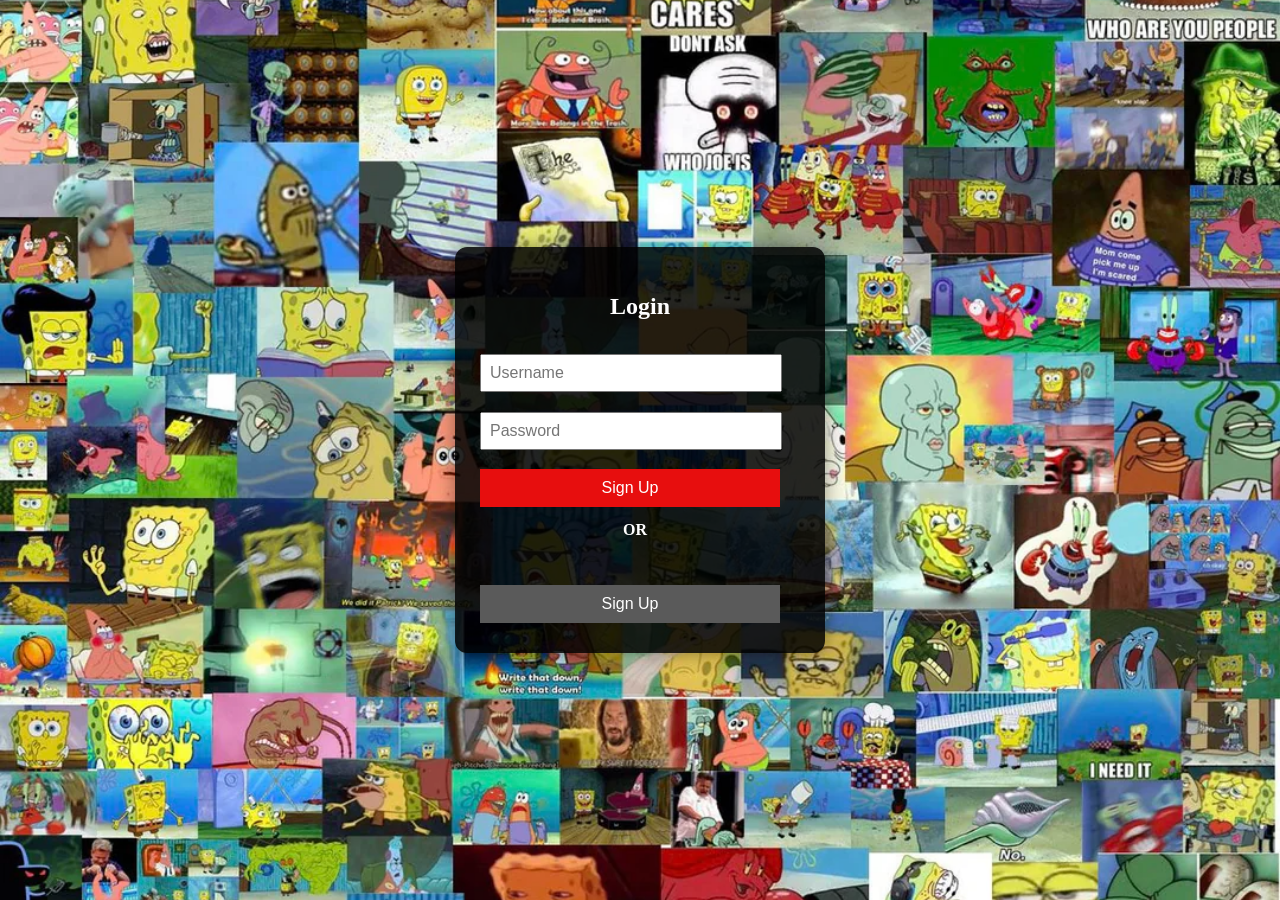
<file: index.html>
<!DOCTYPE html>
<html lang="en">
<head>
    <link rel="stylesheet" href="../cssfolder/index.css">
<link rel="stylesheet" href="../cssfolder/buttons.css">
    
    <meta charset="UTF-8">
    <meta name="viewport" content="width=device-width, initial-scale=1.0">
    <title>Login</title>
</head>
<body>
    
<div id="login-container">


    <h1>Login</h1>

    

        <form action="profiles.html">
        <div id="input-container">

        <input type="text" class="login-input" id="username" placeholder="Username"><br>
        <input type="password" class="login-input" id="password" placeholder="Password"><br>

    </div>

       <button class="general_button" type="button" onclick="window.location.href='profiles.html'">
        Sign Up
        </button>
    </form>
   <div id="or">OR</div> <br>

    <button id="signupbutton" type="button" onclick="window.location.href='signup.html'">
       Sign Up
    </button>
    

</div>




    
</body>
</html>
</file>
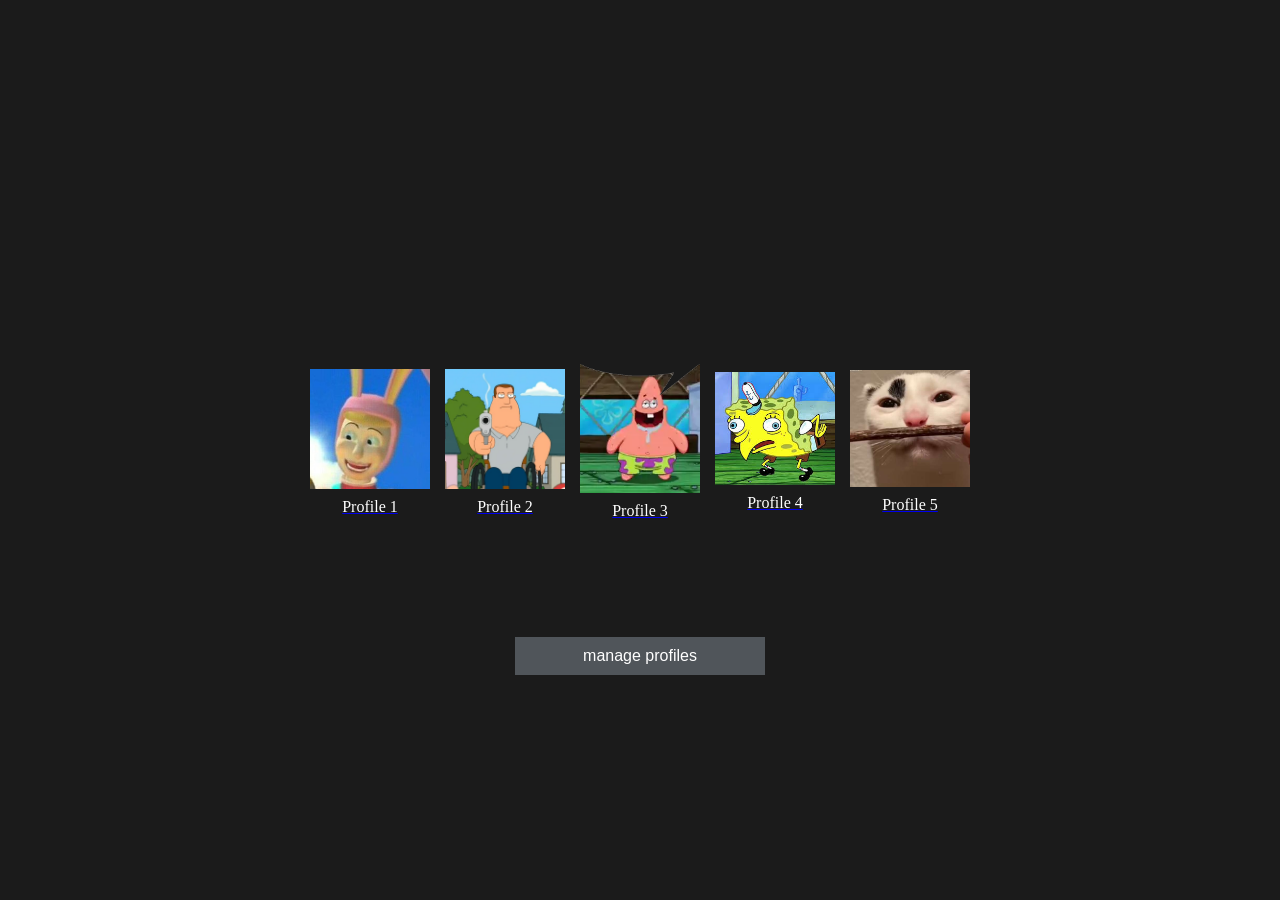
<file: profiles.html>
<!DOCTYPE html>
<html lang="en">
<head>
    <link rel="stylesheet" href="../cssfolder/profiles.css">
    <link rel="stylesheet" href="../cssfolder/buttons.css">
    <meta charset="UTF-8">
    <meta name="viewport" content="width=device-width, initial-scale=1.0">
    <title>Document</title>
</head>
<body>
    
    <div id="profiles-container">
        
        <a id="profile1" href="main.html">
            <img src="../imagesfolder/picP1.png" alt="Profile 1" class="profile-image"> <br>
                        <p class="profile-name"> Profile 1 </p>

        </a>

        <a id="profile2" href="main.html">
            <img src="../imagesfolder/picP2.png" alt="Profile 2" class="profile-image"> 
                        <p class="profile-name"> Profile 2 </p>

        </a>

        <a id="profile3" href="main.html">
            <img src="../imagesfolder/picP3.png" alt="Profile 3" class="profile-image"> 
                        <p class="profile-name"> Profile 3 </p>

        </a>

        <a id="profile4" href="main.html">
            <img src="../imagesfolder/picP4.png" alt="Profile 4" class="profile-image"> 
                        <p class="profile-name"> Profile 4 </p>

        </a>

        <a id="profile5" href="main.html">
            <img src="../imagesfolder/picP5.png" alt="Profile 5" class="profile-image"> <br>
            <p class="profile-name"> Profile 5 </p>
            

        </a>



        <button id="manage-profiles" type="button" >
                manage profiles
            </button>

    </div>   

    
</body>
</html>
</file>
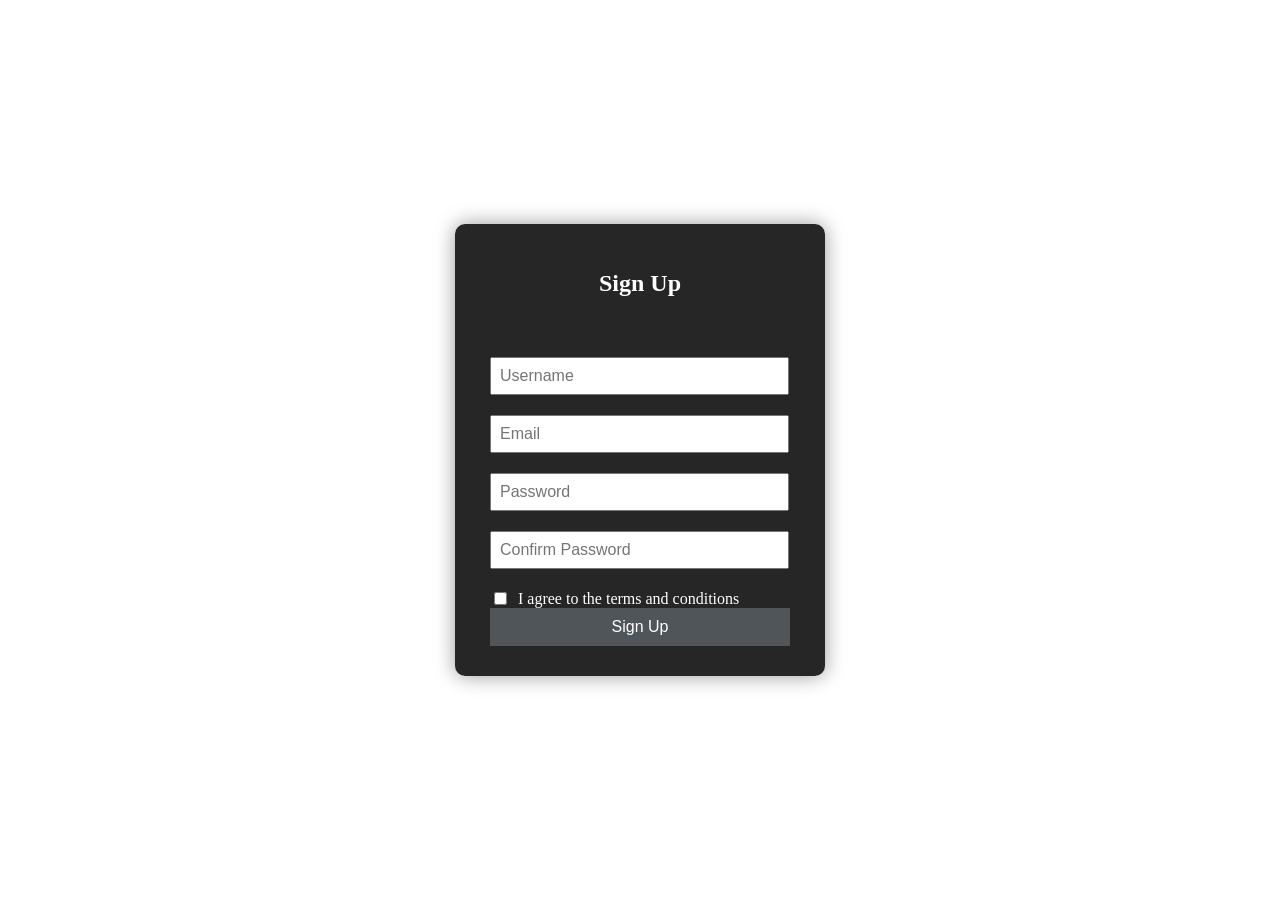
<file: signup.html>
<!DOCTYPE html>
<html lang="en">
<head> 
    <link rel="stylesheet" href="../cssfolder/signup.css">
<link rel="stylesheet" href="../cssfolder/buttons.css">
   
    <meta charset="UTF-8">
    <meta name="viewport" content="width=device-width, initial-scale=1.0">
    <title>Document</title>
</head>
<body>

    <div id="login-container">

        <h1>Sign Up</h1>
        <form action="signupreq">

            <div id="input-container">

        <input type="text" class="login-input" id="username" placeholder="Username"><br>
        <input type="email" class="login-input" id="email" placeholder="Email"><br>
        <input type="password" class="login-input" id="password" placeholder="Password"><br>
        <input type="password" class="login-input" id="confirm-password" placeholder="Confirm Password"><br>
        
        <div id="terms-row">
       <input type="checkbox" id="terms" name="terms">
          <label for="terms" id="terms-text">I agree to the terms and conditions</label>
        </div>
        </div>

    <button id="regester" type="button" onclick="window.location.href='index.html'">
            Sign Up
        </button>

    </form>
    </div>

</body>
</html>
</file>
<file: cssfolder/index.css>
#login-container {
    width: 320px;
    padding: 30px 25px;

    display: flex;
    flex-direction: column;
    gap: 14px;

    background-color: rgba(0, 0, 0, 0.85);
    border-radius: 12px;
    box-shadow: 0 0 20px rgba(0, 0, 0, 0.4);
}

h1 {
    text-align: center;
    color: white;
    font-size: 24px;
    margin-bottom: 20px;
}

.login-input {
    padding: 8px;
    font-size: 16px;
    width: 94%;
}


#input-container {
    display: flex;
    flex-direction: column; /* This stacks children vertically */
    gap: 1px;              /* Adds a nice gap between the boxes */
    width: 300px;           /* Makes the input fields take the full width of the container */
}

body {
    margin: 0;
    min-height: 100vh;
    display: flex;
    justify-content: center;
    align-items: center;

    background-image: url("../imagesfolder/background.png");
    background-size: cover;
    background-position: center;
    background-repeat: no-repeat;
}


#background {
    display: flex;
    flex-direction: column; /* This stacks children vertically */
    width: 350px;           /* Limits the width so they aren't too wide */
    gap: 5px;            /* Adds a nice gap between the boxes */
    z-index: -1; /* Ensure the background is behind other content */
     background-color : hsl(0, 0%, 0%,0.89); 
     left: 50px;
     transform: translateX(-50px);
}
</file>
<file: cssfolder/buttons.css>
.general_button{
    padding: 10px;
    font-size: 16px;
    width: 300px;
    
    background-color: #e70e0e;
    color: white;
    border: none;
    cursor: pointer;
}


.general_button:hover {
    background-color: #a30707;
}


#signupbutton{
        padding: 10px;
    font-size: 16px;
    width: 300px;
    
    background-color: #5a5a5a;
    color: white;
    border: none;
    cursor: pointer;
}

#signupbutton:hover {
    background-color: #383838;
}


#regester{
        padding: 10px;
    font-size: 16px;
    width: 300px;
    
    background-color: #50555a;
    color: white;
    border: none;
    cursor: pointer;
    transform: translateX(10px);
}

#regester:hover {
    background-color: #383838;
}



#manage-profiles{
    position: absolute;
    bottom: 25%;
    left: 50%;
    transform: translateX(-50%);

    width: 250px;
    padding: 10px;
    font-size: 16px;
    background-color: #50555a;
    color: white;
    border: none;
    cursor: pointer;
}

#manage-profiles:hover {
    background-color: #383838;
}

#or{
   text-align: center;
    color: #ffffff;
    font-size: 16px;
    font-weight: bold;
    width: 100%;
    transform: translateX(-5px);
}
</file>
<file: cssfolder/profiles.css>
body {
    margin: 0;
    min-height: 100vh;
    display: flex;
    justify-content: center;
    align-items: center; 
       background-color: rgb(27, 27, 27);
}


#profiles-container {
    display: flex;
    gap: 15px;
    justify-content: center;
    align-items: center;

}

.profile-name {
    text-align: center;
    color: white;
    font-size: 16px;
    margin-top: 5px;
}

.profile-image {
    width: 120px;
    height: auto;
}
</file>
<file: cssfolder/signup.css>
#login-container {
    width: 320px;
    padding: 30px 25px;

    display: flex;
    flex-direction: column;
    gap: 10px;

    background-color: rgba(0, 0, 0, 0.85);
    border-radius: 10px;
    box-shadow: 0 0 20px rgba(0, 0, 0, 0.4);
}

h1 {
    text-align: center;
    color: white;
    font-size: 24px;
    margin-bottom: 50px;
}

.login-input {
    padding: 8px;
    font-size: 16px;
    width: 93%;
}


#input-container {
    display: flex;
    flex-direction: column; /* This stacks children vertically */
    gap: 1px;              /* Adds a nice gap between the boxes */
    width: 300px;           /* Makes the input fields take the full width of the container */
         transform: translateX(10px);
}


body {
    margin: 0;
    min-height: 100vh;
    display: flex;
    justify-content: center;
    align-items: center;
}


#terms-row {
    display: flex;
    align-items: center;
    gap: 8px;
}

#terms-text {
    margin: 0;
    color: white;
}

#background {
    display: flex;
    flex-direction: column; /* This stacks children vertically */
    width: 350px;           /* Limits the width so they aren't too wide */
    gap: 5px;            /* Adds a nice gap between the boxes */
    z-index: -1; /* Ensure the background is behind other content */
     left: 0px;
     transform: translateX(-0px);
}
</file>
